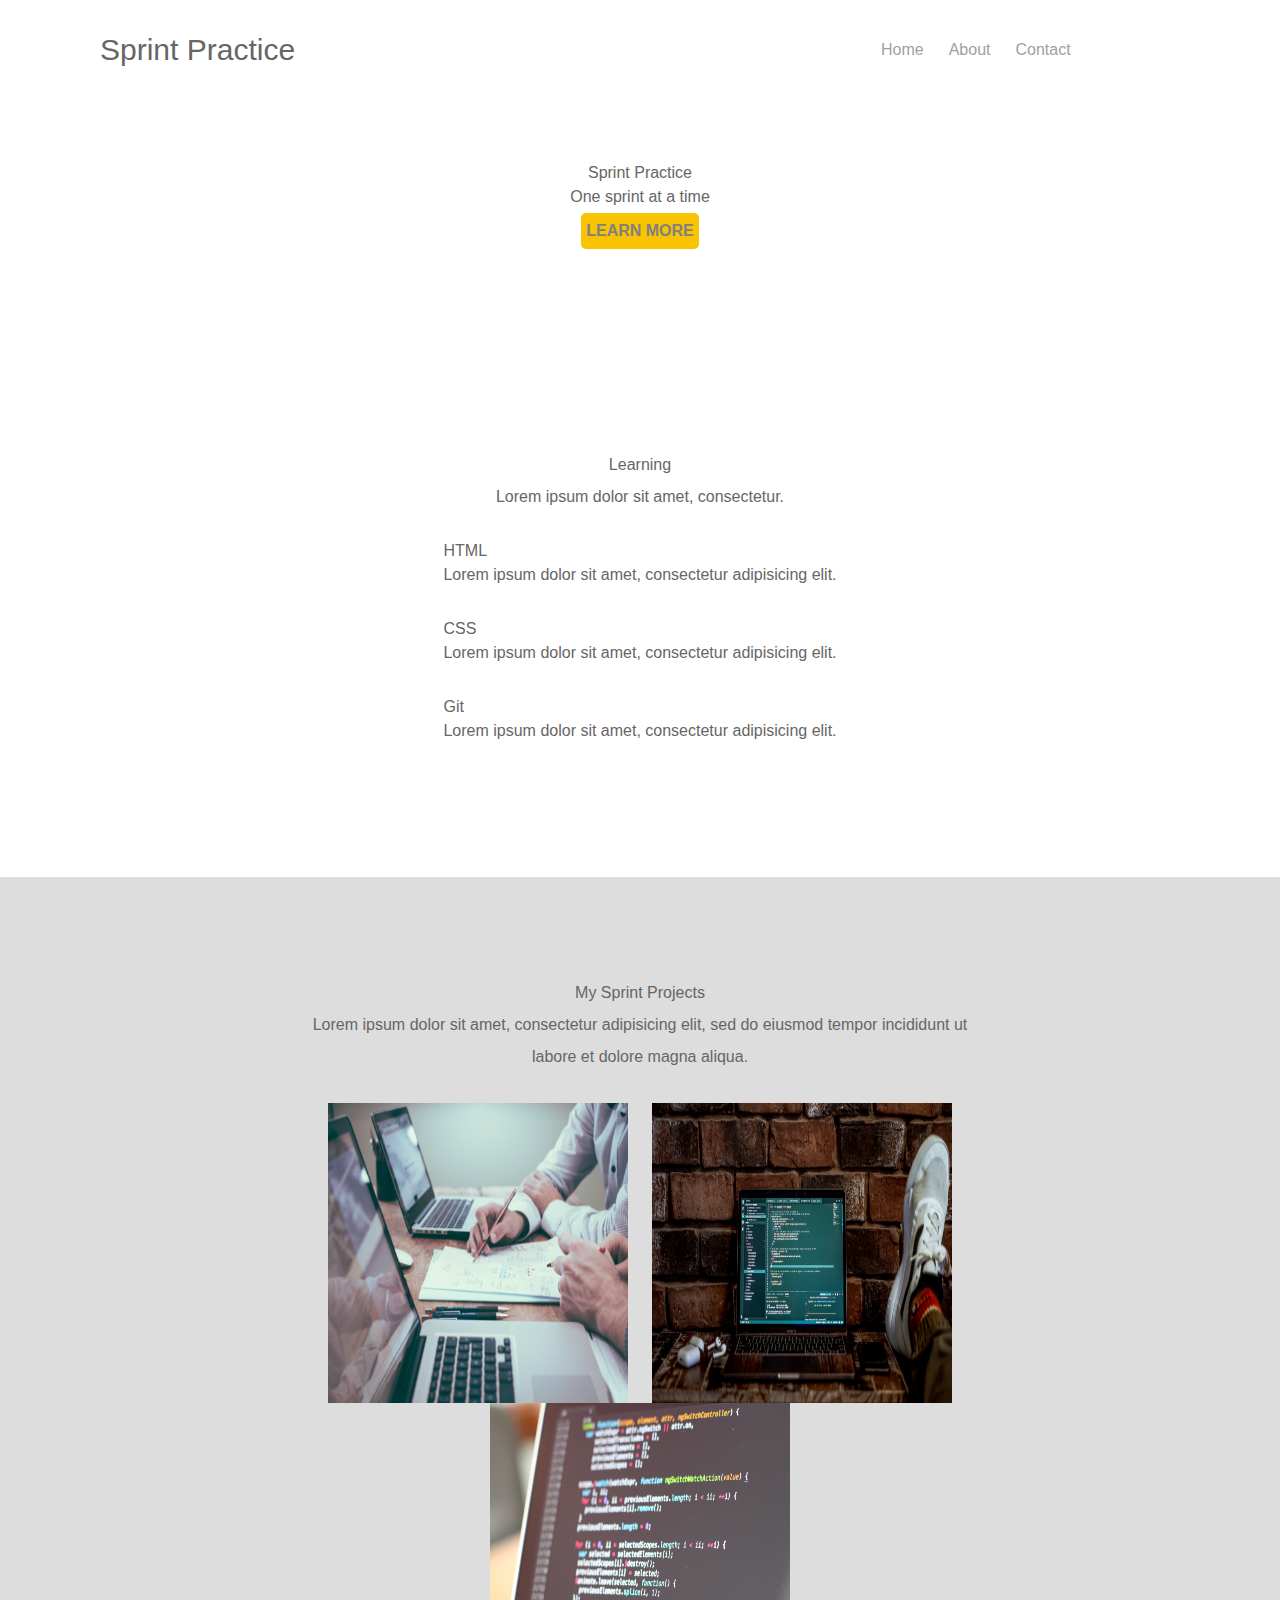
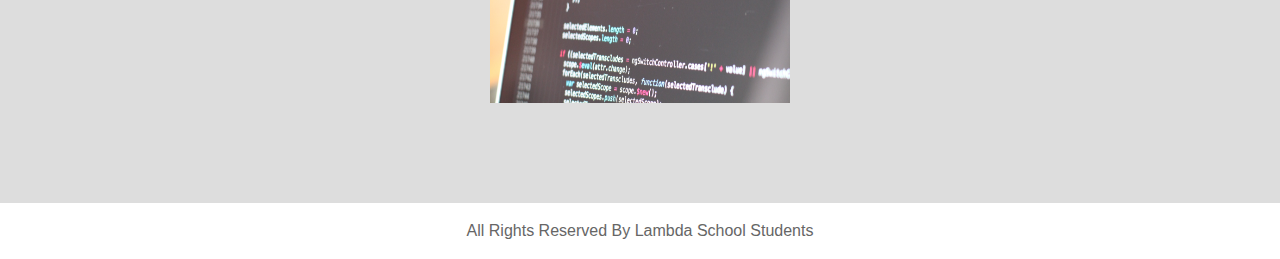
<file: index.html>
<!DOCTYPE html>
<html lang="en" dir="ltr">
  <head>
    <meta charset="utf-8">
    <meta name="viewport" content="width=device-width, initial-scale=1">
    <title>Example Page</title>
    <link rel="stylesheet" href="index.css">
  </head>
  <body>
    <header>
      <h2>Sprint Practice</h2>
      <nav>
        <a href="#">Home</a>
        <a href="#">About</a>
        <a href="#">Contact</a>
      </nav>
    </header>
    <section>
      <h1>Sprint Practice</h1>
      <h3>One sprint at a time</h3>
      <a href="#" class="btn">Learn More</a>
    </section>
    <section class="learning-section">
      <h3 class="header-text">Learning</h3>
      <p>Lorem ipsum dolor sit amet, consectetur.</p>
      <div class="learning-area">
        <h2>HTML</h2>
        <p>Lorem ipsum dolor sit amet, consectetur adipisicing elit.</p>
      </div>
      <div class="learning-area">
        <h2>CSS</h2>
        <p>Lorem ipsum dolor sit amet, consectetur adipisicing elit.</p>
      </div>
      <div class="learning-area">
        <h2>Git</h2>
        <p>Lorem ipsum dolor sit amet, consectetur adipisicing elit.</p>
      </div>
    </section>
    <section class="projects-section">
      <h3 class="header-text">My Sprint Projects</h3>
      <p>Lorem ipsum dolor sit amet, consectetur adipisicing elit, sed do eiusmod tempor incididunt ut labore et dolore magna aliqua.</p>
      <div class="projects-content">
        <img src="images/project1.jpg" width="300" height="300">
        <img src="images/project2.jpg"  width="300" height="300">
        <img src="images/project3.jpg"  width="300" height="300">
      </div>
    </section>
    <footer>
      <p>All Rights Reserved By Lambda School Students</p>
    </footer>
  </body>
</html>
</file>
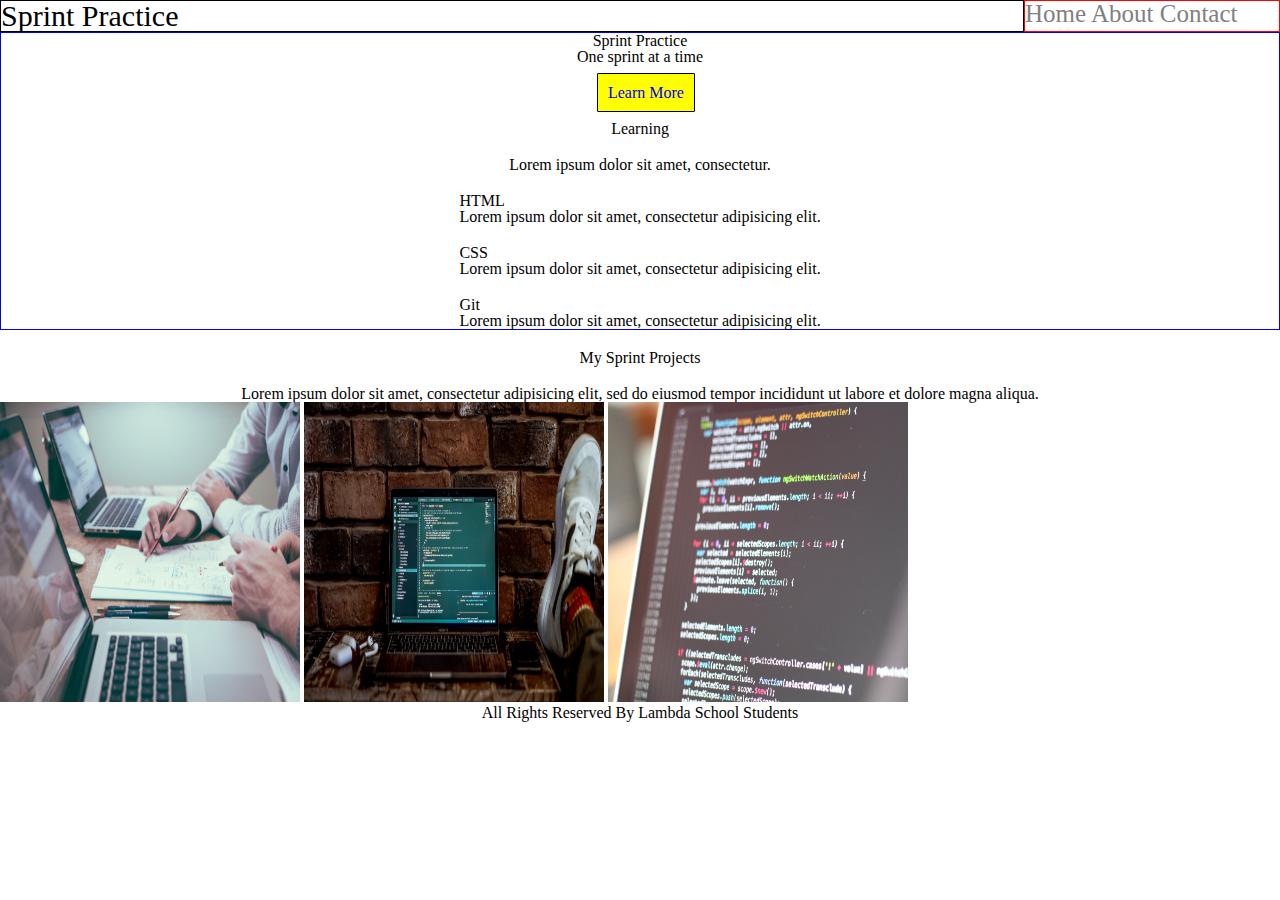
<file: practice.html>
<!DOCTYPE html>
<html lang="en" dir="ltr">
  <head>
    <meta charset="utf-8">
    <meta name="viewport" content="width=device-width, initial-scale=1">
    <title>Example Page</title>
    <link rel="stylesheet" href="practice.css">
  </head>
  <body>
    <header>
      <h2>Sprint Practice</h2>
      <nav>
        <a href="#">Home</a>
        <a href="#">About</a>
        <a href="#">Contact</a>
      </nav>
    </header>
    <div class="mid-container">
      <section>
        <h1>Sprint Practice</h1>
        <h3>One sprint at a time</h3>
        <a href="#" class="btn">Learn More</a>
      </section>
      <section class="learning-section">
        <h3 class="header-text">Learning</h3>
        <p>Lorem ipsum dolor sit amet, consectetur.</p>
        <div class="learning-area">
          <h2>HTML</h2>
          <p>Lorem ipsum dolor sit amet, consectetur adipisicing elit.</p>
        </div>
        <div class="learning-area">
          <h2>CSS</h2>
          <p>Lorem ipsum dolor sit amet, consectetur adipisicing elit.</p>
        </div>
        <div class="learning-area">
          <h2>Git</h2>
          <p>Lorem ipsum dolor sit amet, consectetur adipisicing elit.</p>
        </div>
      </section>
    </div>
    <section class="projects-section">
      <h3 class="header-text">My Sprint Projects</h3>
      <p>Lorem ipsum dolor sit amet, consectetur adipisicing elit, sed do eiusmod tempor incididunt ut labore et dolore magna aliqua.</p>
      <div class="projects-content">
        <img src="images/project1.jpg" width="300" height="300">
        <img src="images/project2.jpg"  width="300" height="300">
        <img src="images/project3.jpg"  width="300" height="300">
      </div>
    </section>
    <footer>
      <p>All Rights Reserved By Lambda School Students</p>
    </footer>
  </body>
</html>
</file>
<file: index.css>
/* http://meyerweb.com/eric/tools/css/reset/
   v2.0 | 20110126
   License: none (public domain)
*/

html, body, div, span, applet, object, iframe,
h1, h2, h3, h4, h5, h6, p, blockquote, pre,
a, abbr, acronym, address, big, cite, code,
del, dfn, em, img, ins, kbd, q, s, samp,
small, strike, strong, sub, sup, tt, var,
b, u, i, center,
dl, dt, dd, ol, ul, li,
fieldset, form, label, legend,
table, caption, tbody, tfoot, thead, tr, th, td,
article, aside, canvas, details, embed,
figure, figcaption, footer, header, hgroup,
menu, nav, output, ruby, section, summary,
time, mark, audio, video {
	margin: 0;
	padding: 0;
	border: 0;
	font-size: 100%;
	font: inherit;
	vertical-align: baseline;
}
/* HTML5 display-role reset for older browsers */
article, aside, details, figcaption, figure,
footer, header, hgroup, menu, nav, section {
	display: block;
}
body {
	line-height: 1;
}
ol, ul {
	list-style: none;
}
blockquote, q {
	quotes: none;
}
blockquote:before, blockquote:after,
q:before, q:after {
	content: '';
	content: none;
}
table {
	border-collapse: collapse;
	border-spacing: 0;
}

* {
  box-sizing: border-box;
}

html {
  color: #666;
  font-family: sans-serif;
}

header {
  width: 100%;
  display: flex;
  justify-content: flex-start;
  align-items: center;
  padding: 35px 100px 0;
}

header h2 {
  width: 70%;
  font-size: 30px;
}


nav {
  list-style: none;
  display: flex;
  width: 30%;
}

a {
  text-decoration: none;
  opacity: 0.75;
  color: grey;
}

nav a {
  margin-left: 25px;
}

a:hover{
  opacity: 1;
}

.btn {
  border-radius: 5px;
  padding: 10px 5px;
  text-transform: uppercase;
  font-weight: bold;
  text-align: center;
  background-color: #f8c300;
  opacity: 1;
}

section {
  display: flex;
  flex-direction: column;
  align-items: center;
  padding: 100px 80px;
}

section h3 {
  line-height: 2;
}

section p {
  max-width: 700px;
  line-height: 2;
  padding 0 20px;
  margin-bottom: 30px;
  text-align: center;
}
.projects-section {
  background: #ddd;
}

.projects-content {
  width: 60%;
  display: flex;
  flex-wrap: wrap;
  justify-content: space-evenly;
  flex-direction: row;
}

footer {
  text-align: center;
  padding: 20px 0;
}
</file>
<file: practice.css>
/* http://meyerweb.com/eric/tools/css/reset/
   v2.0 | 20110126
   License: none (public domain)
*/

html, body, div, span, applet, object, iframe,
h1, h2, h3, h4, h5, h6, p, blockquote, pre,
a, abbr, acronym, address, big, cite, code,
del, dfn, em, img, ins, kbd, q, s, samp,
small, strike, strong, sub, sup, tt, var,
b, u, i, center,
dl, dt, dd, ol, ul, li,
fieldset, form, label, legend,
table, caption, tbody, tfoot, thead, tr, th, td,
article, aside, canvas, details, embed,
figure, figcaption, footer, header, hgroup,
menu, nav, output, ruby, section, summary,
time, mark, audio, video {
	margin: 0;
	padding: 0;
	border: 0;
	font-size: 100%;
	font: inherit;
	vertical-align: baseline;
}
/* HTML5 display-role reset for older browsers */
article, aside, details, figcaption, figure,
footer, header, hgroup, menu, nav, section {
	display: block;
}
body {
	line-height: 1;
}
ol, ul {
	list-style: none;
}
blockquote, q {
	quotes: none;
}
blockquote:before, blockquote:after,
q:before, q:after {
	content: '';
	content: none;
}
table {
	border-collapse: collapse;
	border-spacing: 0;
}

/* Code begins here */

* {
  box-sizing: border-box;
}

header {
	display: flex;
	flex-direction: row;
	justify-content: space-evenly;
}

header h2 {
	width: 80%;
	border: 1px solid black;
	font-size: 30px;
}

header nav {
	width: 20%;
	border: 1px solid red;
	font-size: 25px;

}

nav a {
		text-decoration: none;
		color: grey;
}

/* mid section */

.mid-container {
	border: 1px solid blue;
	display: flex;
	flex-direction: column;
	justify-content: center;
	align-items: center;
	width: 100%;
}

h1 {
	text-align: center;
}

section h3 {
	margin-bottom: 20px;
}

.btn {
	margin-bottom: 50px;
	margin-left: 20px;
	text-align: center;
	border: 1px solid black;
	background-color: yellow;
	text-decoration: none;
	border-radius: 1px;
	padding: 10px;
}

.header-text {
	margin-top: 20px;
	text-align: center;
}

 p {
	text-align: center;
}

.learning-area h2 {
	margin-top: 20px;
}
</file>
